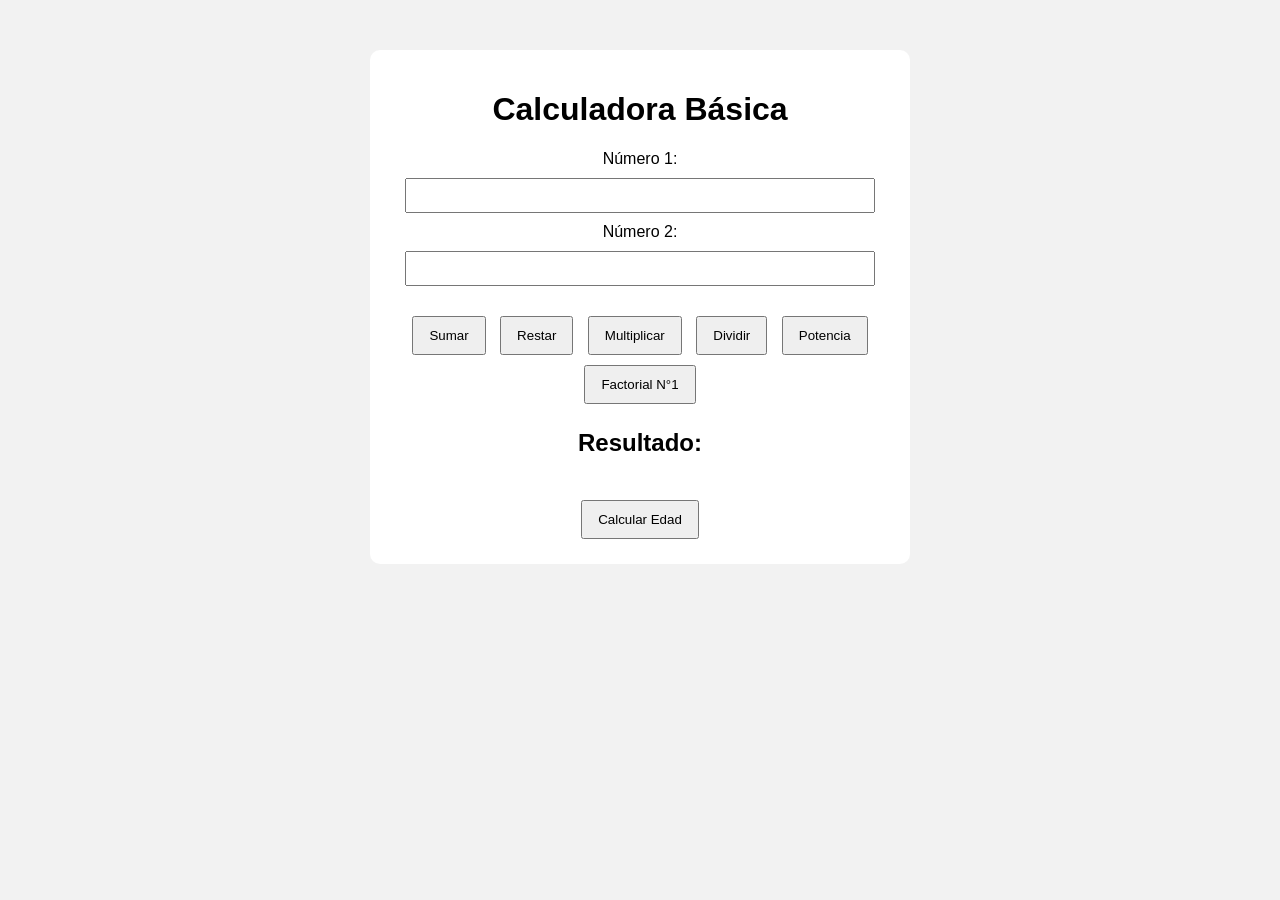
<file: index.html>
<!DOCTYPE html>
<html lang="es">
<head>
<meta charset="UTF-8">
<meta name="viewport" content="width=device-width, initial-scale=1.0">
<title>Calculadora Básica</title>
<link rel="stylesheet" href="estilos.css">
</head>
<body>

<div class="contenedor">
    <h1>Calculadora Básica</h1>

    <label>Número 1:</label>
    <input type="number" id="num1">

    <label>Número 2:</label>
    <input type="number" id="num2">

    <div class="botones">
        <button onclick="sumar()">Sumar</button>
        <button onclick="restar()">Restar</button>
        <button onclick="multiplicar()">Multiplicar</button>
        <button onclick="dividir()">Dividir</button>
        <button onclick="potencia()">Potencia</button>
        <button onclick="factorial()">Factorial N°1</button>
    </div>

    <h2 id="resultado">Resultado:</h2>

    <br>
    <a href="edad.html">
        <button>Calcular Edad</button>
    </a>
</div>

<script src="script.js"></script>

</body>
</html>
</file>
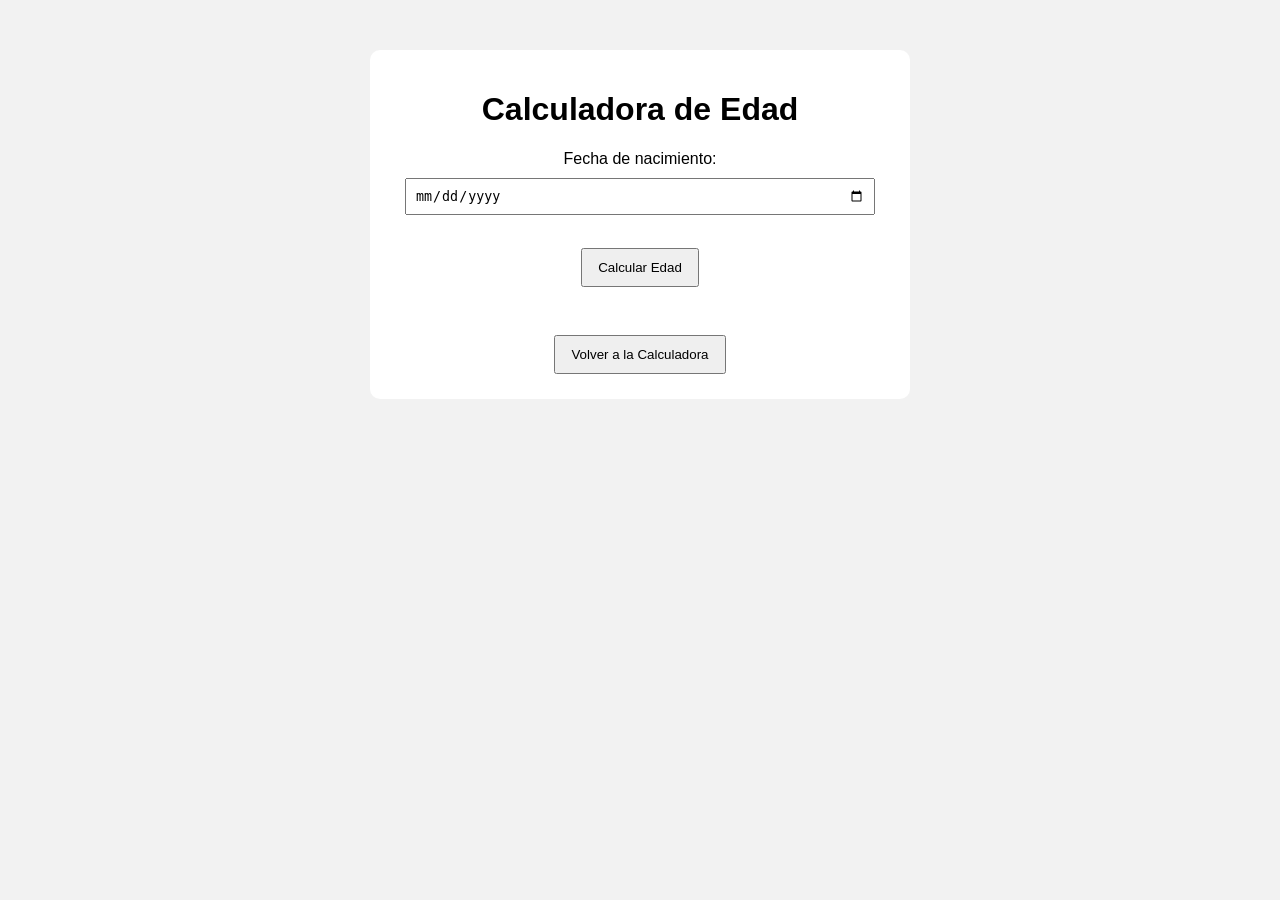
<file: edad.html>
<!DOCTYPE html>
<html lang="es">
<head>
<meta charset="UTF-8">
<meta name="viewport" content="width=device-width, initial-scale=1.0">
<title>Calculadora de Edad</title>
<link rel="stylesheet" href="estilos.css">
</head>
<body>

<div class="contenedor">
    <h1>Calculadora de Edad</h1>

    <label>Fecha de nacimiento:</label>
    <input type="date" id="fechaNacimiento">

    <br><br>

    <button onclick="calcularEdad()">Calcular Edad</button>

    <h2 id="edadResultado"></h2>

    <br>

    <a href="index.html">
        <button>Volver a la Calculadora</button>
    </a>
</div>

<script src="script.js"></script>

</body>
</html>
</file>
<file: estilos.css>
body{
    font-family: Arial, sans-serif;
    background-color: #f2f2f2;
}

.contenedor{
    width: 500px;
    margin: 50px auto;
    background: white;
    padding: 20px;
    border-radius: 10px;
    text-align: center;
}

input{
    width: 90%;
    padding: 8px;
    margin: 10px;
}

button{
    padding: 10px 15px;
    margin: 5px;
    cursor: pointer;
}

.botones{
    margin-top: 15px;
}
</file>
